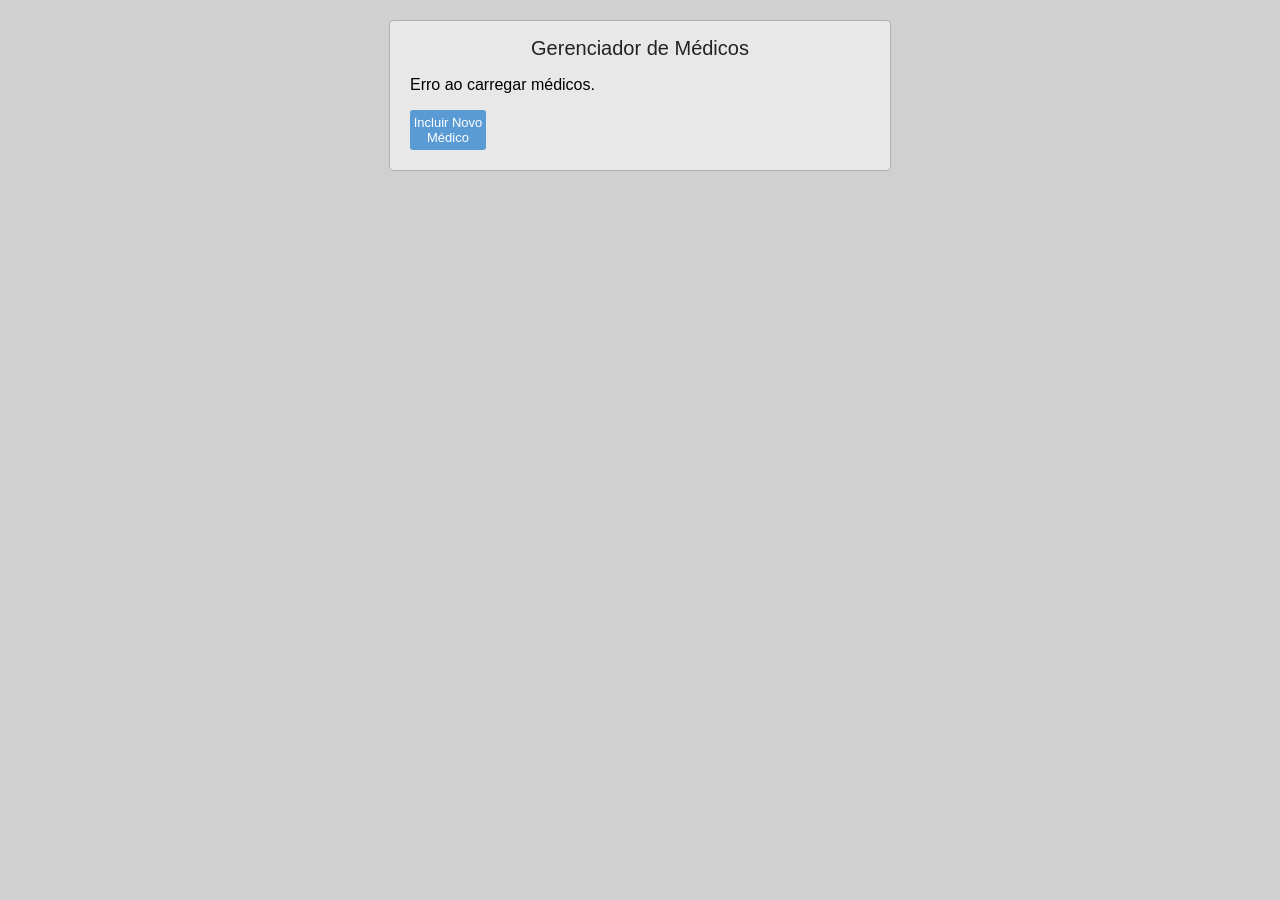
<file: gerenciamento-medicos/target/classes/static/index.html>
<!DOCTYPE html>
<html lang="pt-BR">

<head>
    <meta charset="UTF-8">
    <meta name="viewport" content="width=device-width, initial-scale=1.0">

    <title>Gerenciador de Médicos</title>

    <link rel="stylesheet" href="styles/style.css">
</head>

<body>

<div class="container">

    <h1>Gerenciador de Médicos</h1>

    <div id="listaMedicos"></div>

    <button class="btn btn-azul" onclick="abrirFormulario()">
        Incluir Novo Médico
    </button>

    <div id="modalFormulario" class="modal oculto">

        <div class="modal-conteudo">

            <h2 id="tituloFormulario">
                Incluir Novo Médico
            </h2>

            <form id="formMedico">

                <input type="hidden" id="id" name="id">

                <label for="nome">Nome</label>
                <input type="text"
                       id="nome"
                       name="nome"
                       placeholder="Digite o nome do médico"
                       required>

                <label for="crm">CRM</label>
                <input type="text"
                       id="crm"
                       name="crm"
                       placeholder="Digite o CRM"
                       required>

                <label for="especialidade">Especialidade</label>
                <input type="text"
                       id="especialidade"
                       name="especialidade"
                       placeholder="Digite a especialidade"
                       required>

                <label>Cadastro Ativado</label>

                <div class="radio-group">

                    <label>
                        <input type="radio"
                               name="cadastroAtivado"
                               value="true"
                               checked>
                        Sim
                    </label>

                    <label>
                        <input type="radio"
                               name="cadastroAtivado"
                               value="false">
                        Não
                    </label>

                </div>

                <label for="observacoes">Observações</label>

                <textarea id="observacoes"
                          name="observacoes"
                          rows="4"
                          placeholder="Digite observações adicionais"></textarea>

                <div class="acoes-formulario">

                    <button type="submit"
                            class="btn btn-azul">
                        Salvar
                    </button>

                    <button type="button"
                            class="btn btn-vermelho"
                            onclick="fecharFormulario()">
                        Cancelar
                    </button>

                </div>

            </form>

        </div>

    </div>

</div>


<script src="scripts/index.js"></script>

</body>

</html>
</file>
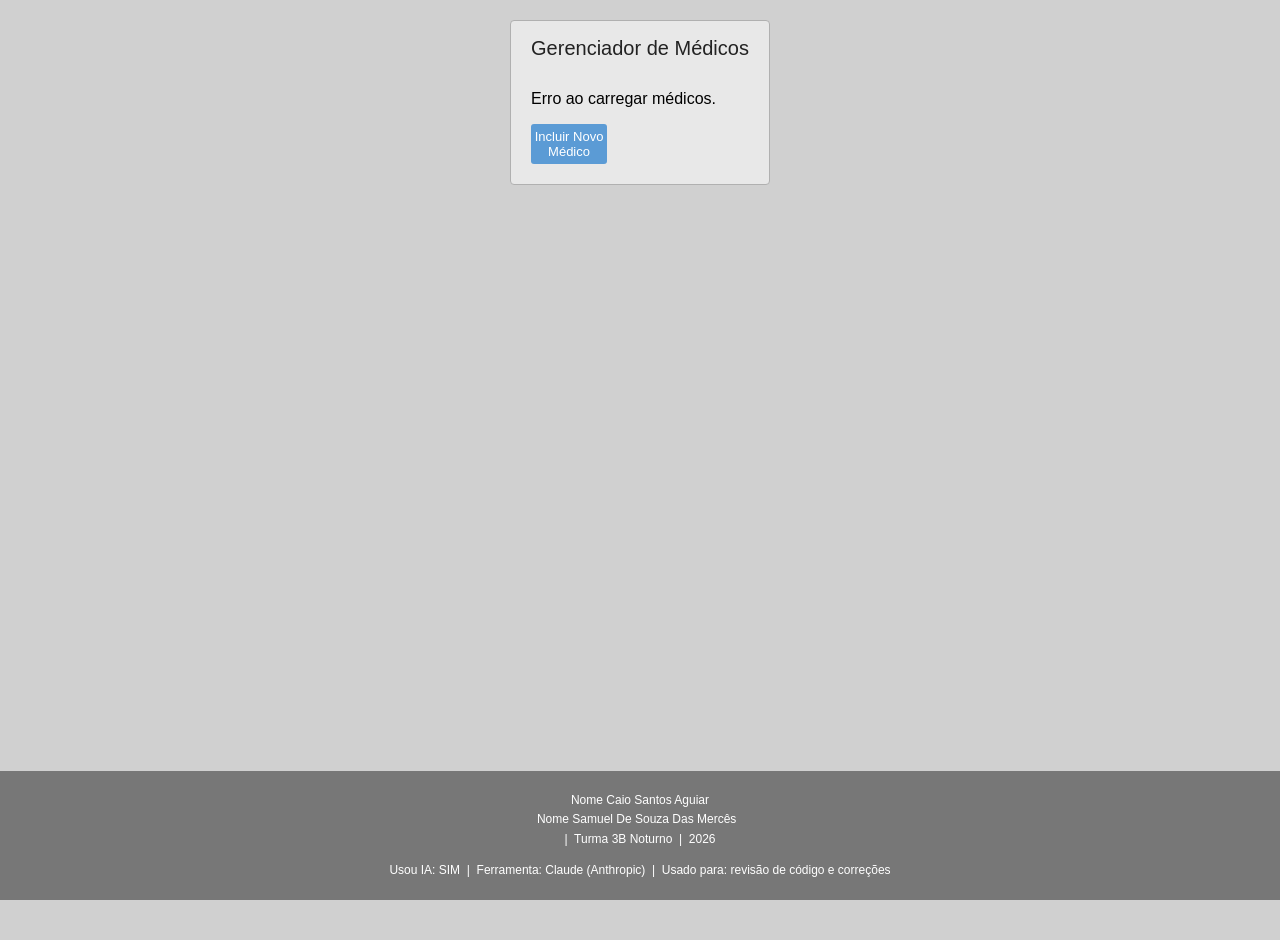
<file: src/main/resources/static/index.html>
<!DOCTYPE html>
<html lang="pt-BR">

<head>
    <meta charset="UTF-8">
    <meta name="viewport" content="width=device-width, initial-scale=1.0">

    <title>Gerenciador de Médicos</title>

    <link rel="stylesheet" href="styles/style.css">
</head>

<body>

<div class="container">

    <h1>Gerenciador de Médicos</h1>

    <div id="listaMedicos"></div>

    <button class="btn btn-azul" onclick="abrirFormulario()">
        Incluir Novo Médico
    </button>

    <div id="modalFormulario" class="modal oculto">

        <div class="modal-conteudo">

            <h2 id="tituloFormulario">
                Incluir Novo Médico
            </h2>

            <form id="formMedico">

                <input type="hidden" id="id" name="id">

                <label for="nome">Nome</label>
                <input type="text"
                       id="nome"
                       name="nome"
                       placeholder="Digite o nome do médico"
                       required>

                <label for="crm">CRM</label>
                <input type="text"
                       id="crm"
                       name="crm"
                       placeholder="Digite o CRM"
                       required>

                <label for="especialidade">Especialidade</label>
                <input type="text"
                       id="especialidade"
                       name="especialidade"
                       placeholder="Digite a especialidade"
                       required>

                <label>Cadastro Ativado</label>

                <div class="radio-group">

                    <label>
                        <input type="radio"
                               name="cadastroAtivado"
                               value="true"
                               checked>
                        Sim
                    </label>

                    <label>
                        <input type="radio"
                               name="cadastroAtivado"
                               value="false">
                        Não
                    </label>

                </div>

                <label for="observacoes">Observações</label>

                <textarea id="observacoes"
                          name="observacoes"
                          rows="4"
                          placeholder="Digite observações adicionais"></textarea>

                <div class="acoes-formulario">

                    <button type="submit"
                            class="btn btn-azul">
                        Salvar
                    </button>

                    <button type="button"
                            class="btn btn-vermelho"
                            onclick="fecharFormulario()">
                        Cancelar
                    </button>

                </div>

            </form>

        </div>

    </div>

</div>

 <div class="rodape">
        <p>Nome Caio Santos Aguiar <br> Nome Samuel De Souza Das Mercês &nbsp;<br>|&nbsp; Turma 3B Noturno &nbsp;|&nbsp; 2026</p>
        <p>Usou IA: SIM &nbsp;|&nbsp; Ferramenta: Claude (Anthropic) &nbsp;|&nbsp; Usado para: revisão de código e correções</p>
    </div>
 

<script src="scripts/index.js"></script>

</body>

</html>
</file>
<file: gerenciamento-medicos/target/classes/static/styles/style.css>
body {
    background-color: #d0d0d0;
    font-family: Arial, sans-serif;
    margin: 0;
    padding: 20px;
}

.container {
    background-color: #e8e8e8;
    border: 1px solid #b0b0b0;
    border-radius: 4px;
    padding: 16px 20px 20px;
    max-width: 460px;
    margin: 0 auto;
}

h1 {
    text-align: center;
    font-size: 20px;
    font-weight: normal;
    margin: 0 0 14px;
    color: #222;
}

/* Cards de médico */
.card-medico {
    background: white;
    border: 1px solid #bbb;
    border-radius: 3px;
    padding: 10px 12px;
    margin-bottom: 10px;
    display: flex;
    justify-content: space-between;
    align-items: center;
    gap: 10px;
}

.card-medico .info {
    flex: 1;
}

.card-medico .info p {
    margin: 1px 0;
    font-size: 13px;
    color: #222;
}

.card-medico .info .nome {
    font-weight: bold;
    font-size: 13px;
}

.card-medico .acoes {
    display: flex;
    flex-direction: column;
    gap: 5px;
    align-items: flex-end;
}

.badge-desativado {
    background: #e07010;
    color: white;
    font-size: 11px;
    padding: 2px 7px;
    border-radius: 2px;
    font-weight: bold;
    display: inline-block;
    margin-bottom: 4px;
    letter-spacing: 0.3px;
}

/* Botões */
.btn {
    border: none;
    padding: 5px 0;
    cursor: pointer;
    color: white;
    border-radius: 3px;
    font-size: 13px;
    width: 76px;
    text-align: center;
}

.btn-azul {
    background: #5b9bd5;
}

.btn-azul:hover {
    background: #4a8ac4;
}

.btn-vermelho {
    background: #cc4444;
}

.btn-vermelho:hover {
    background: #bb3333;
}

.btn-incluir {
    display: block;
    margin: 12px auto 0;
    background: #5b9bd5;
    color: white;
    border: none;
    padding: 7px 28px;
    border-radius: 3px;
    font-size: 13px;
    cursor: pointer;
}

.btn-incluir:hover {
    background: #4a8ac4;
}

/* Rodapé */
.rodape {
    background: #777;
    color: white;
    text-align: center;
    padding: 8px 10px;
    font-size: 12px;
    margin-top: 14px;
    border-radius: 2px;
    line-height: 1.6;
}

/* Modal / formulário inline */
.modal {
    position: fixed;
    top: 0; left: 0; right: 0; bottom: 0;
    background: rgba(0,0,0,0.4);
    display: flex;
    align-items: center;
    justify-content: center;
}

.modal-conteudo {
    background: #e8e8e8;
    width: 400px;
    padding: 16px 20px 20px;
    border-radius: 4px;
    border: 1px solid #b0b0b0;
}

.modal-conteudo h2 {
    font-size: 15px;
    font-weight: bold;
    margin: 0 0 14px;
    padding-bottom: 0;
    border-bottom: none;
}

.oculto {
    display: none;
}

/* Formulário */
form {
    display: flex;
    flex-direction: column;
}

.form-linha {
    display: flex;
    align-items: center;
    margin-bottom: 9px;
}

.form-linha label {
    width: 110px;
    font-size: 13px;
    flex-shrink: 0;
    color: #222;
}

.form-linha input[type="text"] {
    flex: 1;
    border: 1px solid #aaa;
    border-radius: 2px;
    padding: 4px 7px;
    font-size: 13px;
    background: white;
}

label {
    font-size: 13px;
    color: #222;
}

textarea {
    border: 1px solid #aaa;
    border-radius: 2px;
    padding: 5px 7px;
    font-size: 13px;
    min-height: 72px;
    resize: vertical;
    margin-bottom: 14px;
    background: white;
    width: 100%;
    box-sizing: border-box;
}

.radio-group {
    display: flex;
    gap: 24px;
    margin-bottom: 12px;
    align-items: center;
}

.radio-group label {
    display: flex;
    align-items: center;
    gap: 6px;
    font-size: 13px;
    cursor: pointer;
}

.acoes-formulario {
    display: flex;
    justify-content: center;
}

.btn-salvar {
    background: #5b9bd5;
    color: white;
    border: none;
    padding: 7px 40px;
    border-radius: 3px;
    font-size: 13px;
    cursor: pointer;
}

.btn-salvar:hover {
    background: #4a8ac4;
}
</file>
<file: src/main/resources/static/styles/style.css>
body {
    background-color: #d0d0d0;
    font-family: Arial, sans-serif;
    margin: 0;
    padding: 20px;
    min-height: 100vh;
    display: flex;
    justify-content: center;
}

.container {
    background-color: #e8e8e8;
    border: 1px solid #b0b0b0;
    border-radius: 4px;
    padding: 16px 20px 20px;
    max-width: 460px;

    display: flex;
    flex-direction: column;
    height: fit-content;
}

h1 {
    text-align: center;
    font-size: 20px;
    font-weight: normal;
    margin: 0 0 14px;
    color: #222;
}

/* Cards de médico */
.card-medico {
    background: white;
    border: 1px solid #bbb;
    border-radius: 3px;
    padding: 10px 12px;
    margin-bottom: 10px;
    display: flex;
    justify-content: space-between;
    align-items: center;
    gap: 10px;
}

.card-medico .info {
    flex: 1;
}

.card-medico .info p {
    margin: 1px 0;
    font-size: 13px;
    color: #222;
}

.card-medico .info .nome {
    font-weight: bold;
    font-size: 13px;
}

.card-medico .acoes {
    display: flex;
    flex-direction: column;
    gap: 5px;
    align-items: flex-end;
}

.badge-desativado {
    background: #e07010;
    color: white;
    font-size: 11px;
    padding: 2px 7px;
    border-radius: 2px;
    font-weight: bold;
    display: inline-block;
    margin-bottom: 4px;
    letter-spacing: 0.3px;
}

/* Botões */
.btn {
    border: none;
    padding: 5px 0;
    cursor: pointer;
    color: white;
    border-radius: 3px;
    font-size: 13px;
    width: 76px;
    text-align: center;
}

.btn-azul {
    background: #5b9bd5;
}

.btn-azul:hover {
    background: #4a8ac4;
}

.btn-vermelho {
    background: #cc4444;
}

.btn-vermelho:hover {
    background: #bb3333;
}

.btn-incluir {
    display: block;
    margin: 12px auto 0;
    background: #5b9bd5;
    color: white;
    border: none;
    padding: 7px 28px;
    border-radius: 3px;
    font-size: 13px;
    cursor: pointer;
}

.btn-incluir:hover {
    background: #4a8ac4;
}

/* Rodapé */
.rodape {
    position: fixed;
    bottom: 0;
    left: 0;
    right: 0;
    background: #777;
    color: white;
    text-align: center;
    padding: 8px 10px;
    font-size: 12px;
    line-height: 1.6;
}

/* Modal / formulário inline */
.modal {
    position: fixed;
    top: 0; left: 0; right: 0; bottom: 0;
    background: rgba(0,0,0,0.4);
    display: flex;
    align-items: center;
    justify-content: center;
}

.modal-conteudo {
    background: #e8e8e8;
    width: 400px;
    padding: 16px 20px 20px;
    border-radius: 4px;
    border: 1px solid #b0b0b0;
}

.modal-conteudo h2 {
    font-size: 15px;
    font-weight: bold;
    margin: 0 0 14px;
    padding-bottom: 0;
    border-bottom: none;
}

.oculto {
    display: none;
}

/* Formulário */
form {
    display: flex;
    flex-direction: column;
}

.form-linha {
    display: flex;
    align-items: center;
    margin-bottom: 9px;
}

.form-linha label {
    width: 110px;
    font-size: 13px;
    flex-shrink: 0;
    color: #222;
}

.form-linha input[type="text"] {
    flex: 1;
    border: 1px solid #aaa;
    border-radius: 2px;
    padding: 4px 7px;
    font-size: 13px;
    background: white;
}

label {
    font-size: 13px;
    color: #222;
}

textarea {
    border: 1px solid #aaa;
    border-radius: 2px;
    padding: 5px 7px;
    font-size: 13px;
    min-height: 72px;
    resize: vertical;
    margin-bottom: 14px;
    background: white;
    width: 100%;
    box-sizing: border-box;
}

.radio-group {
    display: flex;
    gap: 24px;
    margin-bottom: 12px;
    align-items: center;
}

.radio-group label {
    display: flex;
    align-items: center;
    gap: 6px;
    font-size: 13px;
    cursor: pointer;
}

.acoes-formulario {
    display: flex;
    justify-content: center;
}

.btn-salvar {
    background: #5b9bd5;
    color: white;
    border: none;
    padding: 7px 40px;
    border-radius: 3px;
    font-size: 13px;
    cursor: pointer;
}

.btn-salvar:hover {
    background: #4a8ac4;
}
</file>
